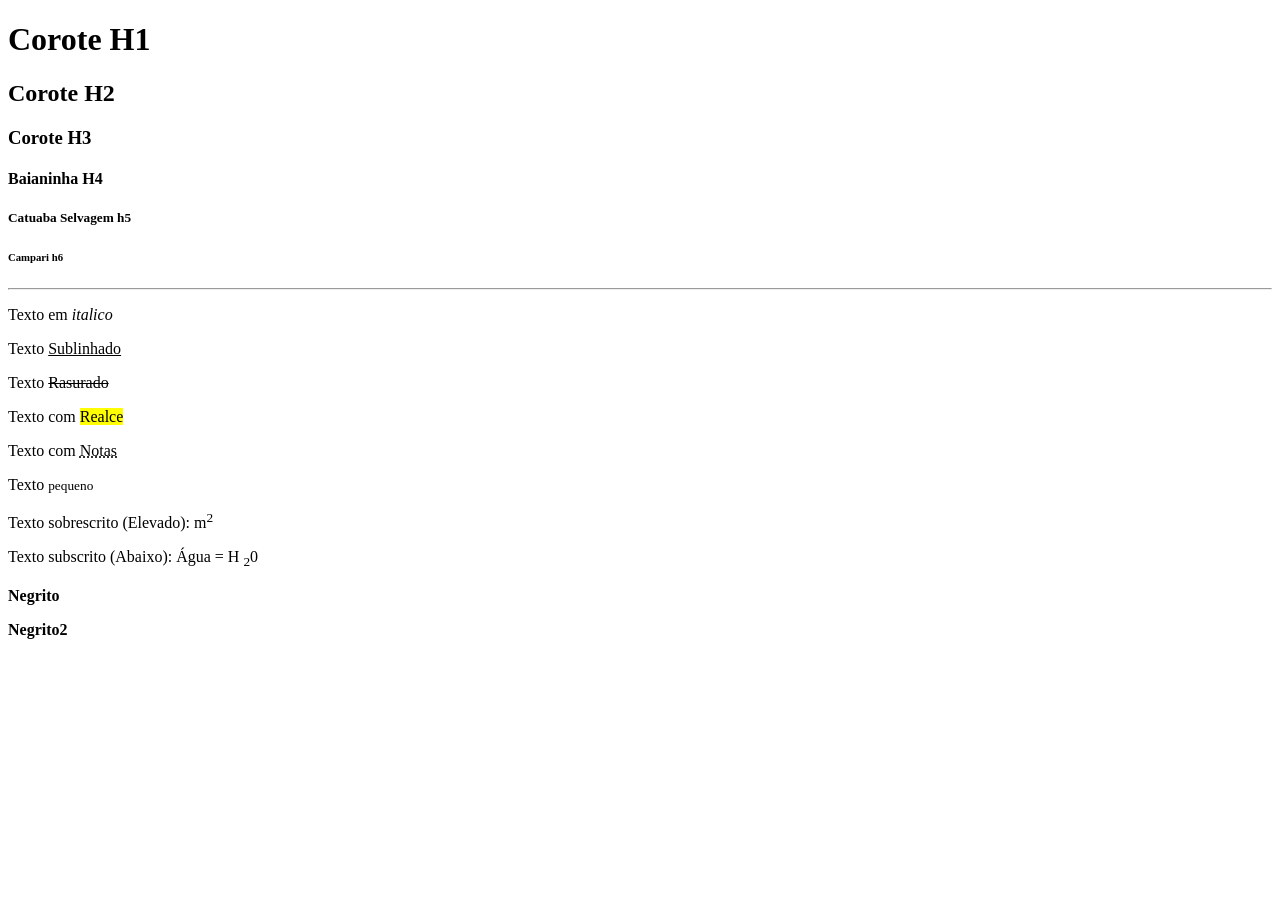
<file: index_fomat_texto.html>
<!DOCTYPE html>
<html lang="pt-br">
<head>
    <meta charset="UTF-8">
    <meta name="viewport" content="width=device-width, initial-scale=1.0">
    <title>HTML Basicão</title>
</head>
<body>
    <h1>Corote H1</h1>
    <h2>Corote H2</h2>
    <h3>Corote H3</h3>
    <h4>Baianinha H4</h4>
    <h5>Catuaba Selvagem h5</h5>
    <h6>Campari h6</h6>


    <hr>

    <p>Texto em <i>italico</i></p>
    <p>Texto <u>Sublinhado</u></p>
    <p>Texto <s>Rasurado</s></p>
    <p>Texto com <mark>Realce</mark></p>
    <p>Texto com <abbr title="Importante">Notas</abbr></p>
    <p>Texto <small>pequeno</small></p>
    <p>Texto sobrescrito (Elevado): m<sup>2</sup></p>
    <p>Texto subscrito (Abaixo): Água = H <sub>2</sub>0</p>
    <p><strong>Negrito</strong></p>
    <p><b>Negrito2</b></p>
</body>
</html>
</file>
